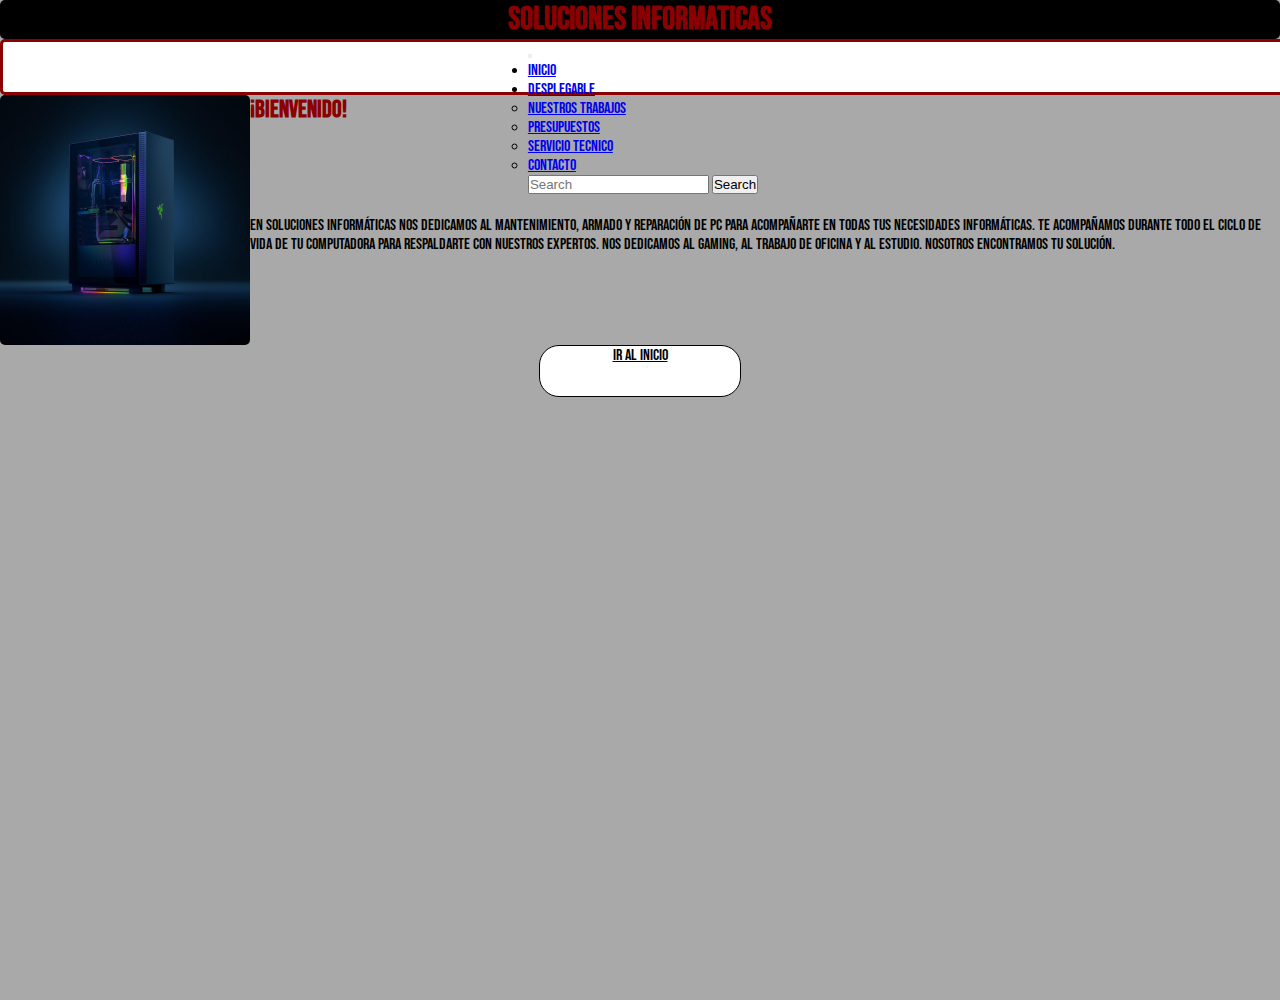
<file: index.html>
<!DOCTYPE html>
<html lang="en">
<head>
    <meta charset="UTF-8">
    <meta http-equiv="X-UA-Compatible" content="IE=edge">
    <meta name="viewport" content="width=device-width, initial-scale=1.0">
    <meta name="keywords" content="Servicio, Tecnico, Pc, Gammer, Escritorio, Estudio, Diseño, Juegos">
    <meta name="descrition" content="Sitio Web dedicado a brindar servicio tecnico, asesoramientos, presupuestos, armado y reparacion PC">

    <title>Soluciones Informaticas</title>
    <link href="https://cdn.jsdelivr.net/npm/bootstrap@5.1.3/dist/css/bootstrap.min.css" rel="stylesheet" integrity="sha384-1BmE4kWBq78iYhFldvKuhfTAU6auU8tT94WrHftjDbrCEXSU1oBoqyl2QvZ6jIW3" crossorigin="anonymous">
    <link rel="preconnect" href="https://fonts.googleapis.com">
    <link rel="preconnect" href="https://fonts.gstatic.com" crossorigin>
    <link href="https://fonts.googleapis.com/css2?family=Bebas+Neue&display=swap" rel="stylesheet">
    <link rel="stylesheet" href="sass/css/destino.css">

</head>
<body class="html">
  <header>
    <H1 id="titulo"> SOLUCIONES INFORMATICAS</H1>
</header>
<nav class="navbar navbar-expand-lg navbar-light bg-light">
    <div class="container-fluid">
      <button class="navbar-toggler" type="button" data-bs-toggle="collapse" data-bs-target="#navbarSupportedContent" aria-controls="navbarSupportedContent" aria-expanded="false" aria-label="Toggle navigation">
        <span class="navbar-toggler-icon"></span>
      </button>
      <div class="collapse navbar-collapse" id="navbarSupportedContent">
        <ul class="navbar-nav me-auto mb-2 mb-lg-0">
          <li class="nav-item">
            <a class="nav-link active" aria-current="page" href="index.html">Inicio</a>
          </li>
          <li class="nav-item dropdown">
            <a class="nav-link dropdown-toggle" href="#" id="navbarDropdown" role="button" data-bs-toggle="dropdown" aria-expanded="false">
              Desplegable
            </a>

            <ul class="dropdown-menu" aria-labelledby="navbarDropdown">
              <li><a class="dropdown-item d-flex align-items-center gap-2 py-2" href="page/nuestros-productos.html">
                <span class="d-inline-block bg-success rounded-circle p-1"></span>
                Nuestros Trabajos
              </a></li>

              <li><a class="dropdown-item d-flex align-items-center gap-2 py-2" href="page/nuestros-productos.html">
                <span class="d-inline-block bg-primary rounded-circle p-1"></span>
                Presupuestos
              </a></li>

              <li><a class="dropdown-item d-flex align-items-center gap-2 py-2" href="page/servicio-tecnico.html">
                <span class="d-inline-block bg-danger rounded-circle p-1"></span>
                Servicio Tecnico
              </a></li>

              <li><a class="dropdown-item d-flex align-items-center gap-2 py-2" href="page/contacto.html">
                <span class="d-inline-block bg-info rounded-circle p-1"></span>
                Contacto
              </a></li>
            </ul>
        </ul>
        <form class="d-flex">
          <input class="form-control me-2" type="search" placeholder="Search" aria-label="Search">
          <button class="btn btn-outline-success" type="submit">Search</button>
        </form>
      </div>
    </div>
  </nav>

        <main class="main1">
            <img class="imagenprincipal, animaciones" src="img/imgen1.jpg" alt="imagen principal"> 
          <h2 class="titulop">¡Bienvenido!</h2>
            <p class="texto">En soluciones informáticas nos dedicamos al mantenimiento, 
              armado y reparación de PC para acompañarte en todas tus necesidades informáticas. 
              Te acompañamos durante todo el ciclo de vida de tu computadora para respaldarte con nuestros expertos. 
              Nos dedicamos al gaming, al trabajo de oficina y al estudio. Nosotros encontramos tu solución.

            </p>      
        </main>
     
        <footer class="main-footer">

    

            
            <boton-facebook></boton-facebook>
            <boton-twitter></boton-twitter>
            <boton-instagram></boton-instagram>


        
        <a class="boton" href="#titulo"> Ir al inicio</a>
        </footer>
        <script src="https://cdn.jsdelivr.net/npm/bootstrap@5.1.3/dist/js/bootstrap.bundle.min.js" integrity="sha384-ka7Sk0Gln4gmtz2MlQnikT1wXgYsOg+OMhuP+IlRH9sENBO0LRn5q+8nbTov4+1p" crossorigin="anonymous"></script>      
</body>
</html>
</file>
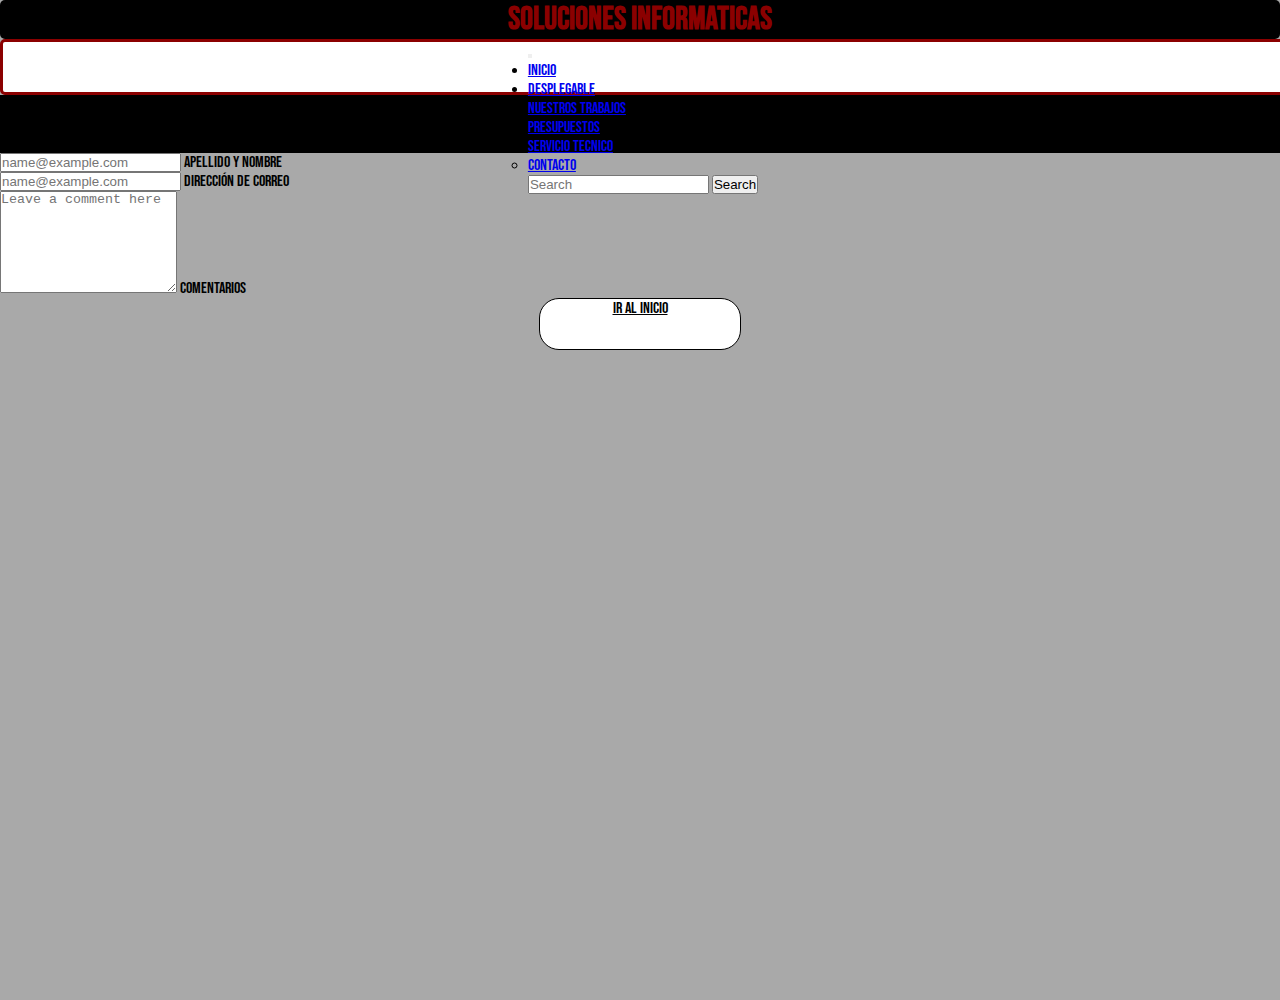
<file: page/contacto.html>
<!DOCTYPE html>
<html lang="en">
<head>
    <meta charset="UTF-8">
    <meta http-equiv="X-UA-Compatible" content="IE=edge">
    <meta name="viewport" content="width=device-width, initial-scale=1.0">
    <meta name="keywords" content="Servicio, Tecnico, Pc, Gammer, Escritorio, Estudio, Diseño, Juegos">
    <title>Soluciones Informaticas</title>
    <title>Contacto</title>
    <link href="https://cdn.jsdelivr.net/npm/bootstrap@5.1.3/dist/css/bootstrap.min.css" rel="stylesheet" integrity="sha384-1BmE4kWBq78iYhFldvKuhfTAU6auU8tT94WrHftjDbrCEXSU1oBoqyl2QvZ6jIW3" crossorigin="anonymous">
    <link rel="preconnect" href="https://fonts.googleapis.com">
    <link rel="preconnect" href="https://fonts.gstatic.com" crossorigin>
    <link href="https://fonts.googleapis.com/css2?family=Bebas+Neue&display=swap" rel="stylesheet">
    <link rel="stylesheet" href="../sass/css/destino.css">
</head>
<body>
  <header>
        <H1 id="titulo"> SOLUCIONES INFORMATICAS</H1>
</header>
    <nav class="navbar navbar-expand-lg navbar-light bg-light">
        <div class="container-fluid">
          <button class="navbar-toggler" type="button" data-bs-toggle="collapse" data-bs-target="#navbarSupportedContent" aria-controls="navbarSupportedContent" aria-expanded="false" aria-label="Toggle navigation">
            <span class="navbar-toggler-icon"></span>
          </button>
          <div class="collapse navbar-collapse" id="navbarSupportedContent">
            <ul class="navbar-nav me-auto mb-2 mb-lg-0">
              <li class="nav-item">
                <a class="nav-link active" aria-current="page" href="../index.html">Inicio</a>
              </li>
              <li class="nav-item dropdown">
                <a class="nav-link dropdown-toggle" href="#" id="navbarDropdown" role="button" data-bs-toggle="dropdown" aria-expanded="false">
                  Desplegable
                </a>
              
                <ul class="dropdown-menu" aria-labelledby="navbarDropdown">
                  <li><a class="dropdown-item d-flex align-items-center gap-2 py-2" href="nuestros-productos.html">
                    <span class="d-inline-block bg-success rounded-circle p-1"></span>
                    Nuestros Trabajos
                  </a></li>
    
                  <li><a class="dropdown-item d-flex align-items-center gap-2 py-2" href="presupuestos.html">
                    <span class="d-inline-block bg-primary rounded-circle p-1"></span>
                    Presupuestos
                  </a></li>
    
                  <li><a class="dropdown-item d-flex align-items-center gap-2 py-2" href="servicio-tecnico.html">
                    <span class="d-inline-block bg-danger rounded-circle p-1"></span>
                    Servicio Tecnico
                  </a></li>
    
                  <li><a class="dropdown-item d-flex align-items-center gap-2 py-2" href="contacto.html">
                    <span class="d-inline-block bg-info rounded-circle p-1"></span>
                    Contacto
                  </a></li>
                </ul>
              </li>  
            </ul>
            <form class="d-flex">
              <input class="form-control me-2" type="search" placeholder="Search" aria-label="Search">
              <button class="btn btn-outline-success" type="submit">Search</button>
            </form>
          </div>
        </div>
      </nav>

<div class="container py-3">
        <article>
          <div class="d-flex flex-column flex-md-row align-items-center pb-3 mb-4 border-bottom">  
          <div class="pricing-header p-3 pb-md-4 mx-auto text-center">
            <h1 class="display-4 fw-normal">Contacto</h1>
            <p class="fs-5 text-muted"> Aca podes escribirnos para responderte tu consulta personalizada</p>
          </div>
        </article>
        <main>
        
        <div class="form- mb-3">
            <input type="email" class="form-control" id="floatingInput" placeholder="name@example.com">
            <label for="floatingInput">Apellido y Nombre</label>
          </div>
          <div class="form-">
            <input type="email" class="form-control" id="floatingInput" placeholder="name@example.com">
            <label for="floatingInput">Dirección de correo</label>
          </div>
        

        </main>

    <section>
        <div class="form-">
            <textarea class="form-control" placeholder="Leave a comment here" id="floatingTextarea2" style="height: 100px"></textarea>
            <label for="floatingTextarea2">Comentarios</label>
          </div>


    </section>

    <footer>

        <div>

            

        </div>
        <a class="boton" href="#titulo"> Ir al inicio</a>
    </footer>
  </div>
<script src="https://cdn.jsdelivr.net/npm/bootstrap@5.1.3/dist/js/bootstrap.bundle.min.js" integrity="sha384-ka7Sk0Gln4gmtz2MlQnikT1wXgYsOg+OMhuP+IlRH9sENBO0LRn5q+8nbTov4+1p" crossorigin="anonymous"></script>
</body>
</html>
</file>
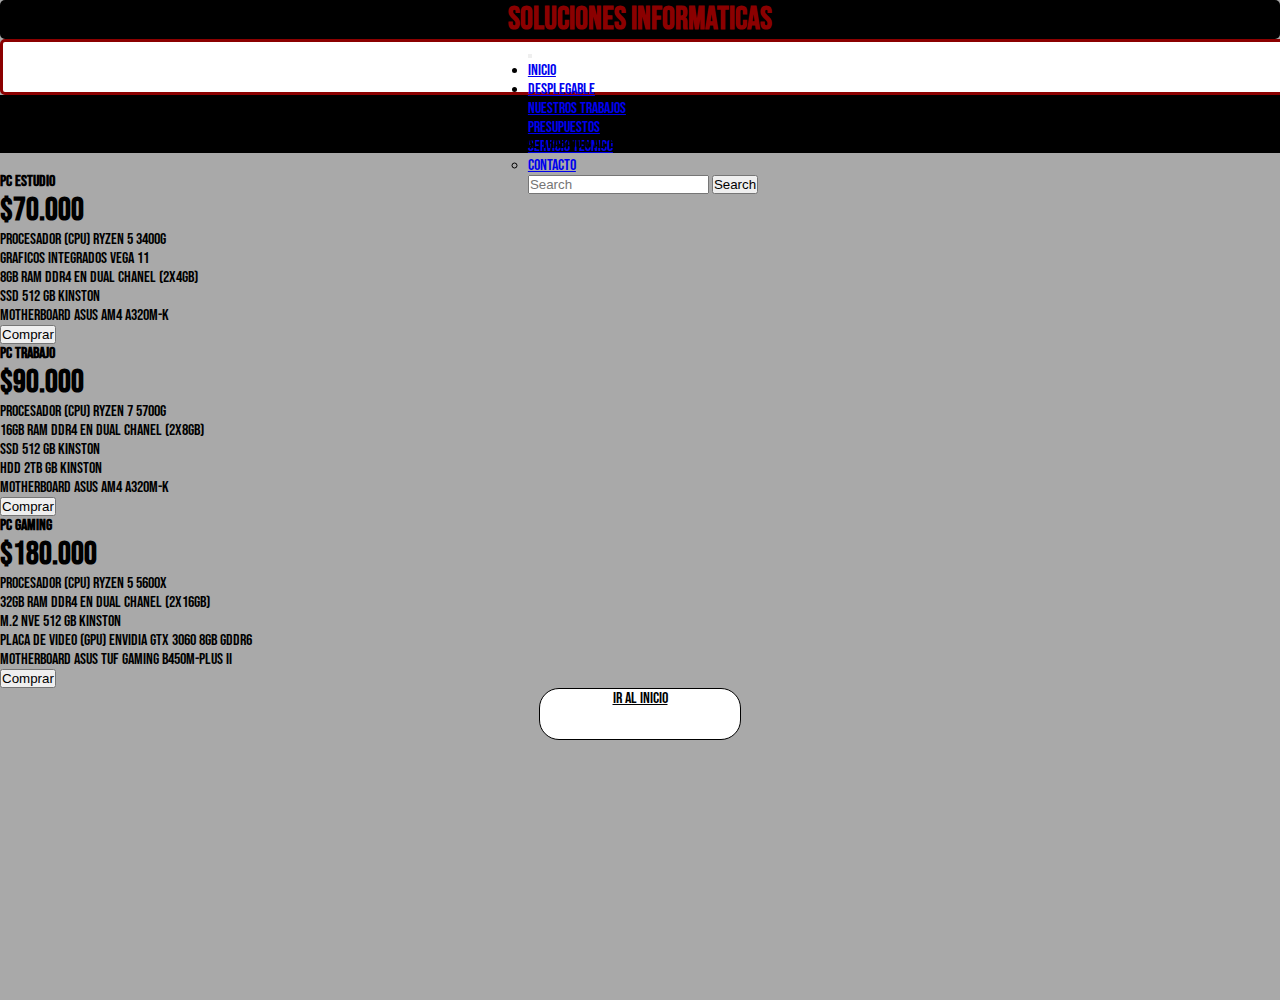
<file: page/presupuestos.html>
<!DOCTYPE html>
<html lang="en">
<head>
    <meta charset="UTF-8">
    <meta http-equiv="X-UA-Compatible" content="IE=edge">
    <meta name="viewport" content="width=device-width, initial-scale=1.0">
    <meta name="keywords" content="Servicio, Tecnico, Pc, Gammer, Escritorio, Estudio, Diseño, Juegos">
    <title>Presupuestos</title>
    <link href="https://cdn.jsdelivr.net/npm/bootstrap@5.1.3/dist/css/bootstrap.min.css" rel="stylesheet" integrity="sha384-1BmE4kWBq78iYhFldvKuhfTAU6auU8tT94WrHftjDbrCEXSU1oBoqyl2QvZ6jIW3" crossorigin="anonymous">
    <link rel="preconnect" href="https://fonts.googleapis.com">
    <link rel="preconnect" href="https://fonts.gstatic.com" crossorigin>
    <link href="https://fonts.googleapis.com/css2?family=Bebas+Neue&display=swap" rel="stylesheet">
    <link rel="stylesheet" href="../sass/css/destino.css">
    
  </head>
<body>
    <header>
        <H1 id="titulo"> SOLUCIONES INFORMATICAS</H1>
    </header>
    <nav class="navbar navbar-expand-lg navbar-light bg-light float">
      <div class="container-fluid clearfix">
        <button class="navbar-toggler" type="button" data-bs-toggle="collapse" data-bs-target="#navbarSupportedContent" aria-controls="navbarSupportedContent" aria-expanded="false" aria-label="Toggle navigation">
          <span class="navbar-toggler-icon"></span>
        </button>
        <div class="collapse navbar-collapse" id="navbarSupportedContent">
          <ul class="navbar-nav me-auto mb-2 mb-lg-0">
            <li class="nav-item">
              <a class="nav-link active" aria-current="page" href="../index.html">Inicio</a>
            </li>
            <li class="nav-item dropdown clearfix">
              <a class="nav-link dropdown-toggle" href="#" id="navbarDropdown" role="button" data-bs-toggle="dropdown" aria-expanded="false">
                Desplegable
              </a>
              <ul class="dropdown-menu" aria-labelledby="navbarDropdown">
                <li><a class="dropdown-item d-flex align-items-center gap-2 py-2" href="nuestros-productos.html">
                  <span class="d-inline-block bg-success rounded-circle p-1"></span>
                  Nuestros Trabajos
                </a></li>
  
                <li><a class="dropdown-item d-flex align-items-center gap-2 py-2" href="presupuestos.html">
                  <span class="d-inline-block bg-primary rounded-circle p-1"></span>
                  Presupuestos
                </a></li>
  
                <li><a class="dropdown-item d-flex align-items-center gap-2 py-2" href="servicio-tecnico.html">
                  <span class="d-inline-block bg-danger rounded-circle p-1"></span>
                  Servicio Tecnico
                </a></li>
  
                <li><a class="dropdown-item d-flex align-items-center gap-2 py-2" href="contacto.html">
                  <span class="d-inline-block bg-info rounded-circle p-1"></span>
                  Contacto
                </a></li>
              </ul>
            </li>  
          </ul>
          <form class="d-flex">
            <input class="form-control me-2" type="search" placeholder="Search" aria-label="Search">
            <button class="btn btn-outline-success" type="submit">Search</button>
          </form>
        </div>
      </div>
    </nav>
      
      <div class="container py-3">
        <article>
          <div class="d-flex flex-column flex-md-row align-items-center pb-3 mb-4 border-bottom">
          <div class="pricing-header p-3 pb-md-4 mx-auto text-center">
            <h1 class="display-4 fw-normal">Presupuestos</h1>
            <p class="fs-5 text-muted"> en este apartado podras elegir el presupuesto ideal segun tus necesidades, orientado al estudio, al trabajo o al entretenimiento</p>
        </div>
      </article>
      

    <br>
    <main class="clearfix">
        <div class="row row-cols-1 row-cols-md-3 mb-3 text-center">
          <div class="col">
            <div class="card mb-4 rounded-3 shadow-sm">
              <div class="card-header py-3">
                <h4 class="my-0 fw-normal">PC estudio</h4>
              </div>
              <div class="card-body">
                <h1 class="card-title pricing-card-title">$70.000</h1>
                <ul class="list-unstyled mt-3 mb-4">
                  <li>Procesador (CPU) RYZEN 5 3400g</li>
                  <li>Graficos integrados Vega 11</li>
                  <li>8gb Ram DDR4 en dual chanel (2x4gb)</li>
                  <li>SSD 512 GB kinston</li>
                  <li>MOTHERBOARD ASUS AM4 A320M-K</li>
                </ul>
                <button type="button" class="w-100 btn btn-lg btn-outline-primary">Comprar</button>
              </div>
            </div>
          </div>
          <div class="col">
            <div class="card mb-4 rounded-3 shadow-sm">
              <div class="card-header py-3">
                <h4 class="my-0 fw-normal">PC trabajo</h4>
              </div>
              <div class="card-body">
                <h1 class="card-title pricing-card-title">$90.000</h1>
                <ul class="list-unstyled mt-3 mb-4">
                  <li>Procesador (CPU) RYZEN 7 5700g</li>
                  <li>16gb Ram DDR4 en dual chanel (2x8gb)</li>
                  <li>SSD 512 GB kinston</li>
                  <li>hdd 2tb GB kinston</li>
                  <li>MOTHERBOARD ASUS AM4 A320M-K</li>
                </ul>
                <button type="button" class="w-100 btn btn-lg btn-outline-primary">Comprar</button>
              </div>
            </div>
          </div>
          <div class="col">
            <div class="card mb-4 rounded-3 shadow-sm">
              <div class="card-header py-3">
                <h4 class="my-0 fw-normal">PC gaming</h4>
              </div>
              <div class="card-body">
                <h1 class="card-title pricing-card-title">$180.000</h1>
                <ul class="list-unstyled mt-3 mb-4">
                  <li>Procesador (CPU) RYZEN 5 5600x </li>
                  <li>32gb Ram DDR4 en dual chanel (2x16gb)</li>
                  <li>m.2 nve 512 GB kinston</li>
                  <li>Placa de video (gpu) Envidia gtx 3060 8gb gddr6</li>
                  <li>MOTHERBOARD ASUS TUF GAMING B450M-PLUS II</li>
                </ul>
                <button type="button" class="w-100 btn btn-lg btn-outline-primary">Comprar</button>
              </div>
            </div>
          </div>
          
        </div>
      </main>

      <footer>
  
          <div>
  
              
              
  
          </div>
          <a class="boton" href="#titulo"> Ir al inicio</a>
      </footer>
    </div>  

  <script src="https://cdn.jsdelivr.net/npm/bootstrap@5.1.3/dist/js/bootstrap.bundle.min.js" integrity="sha384-ka7Sk0Gln4gmtz2MlQnikT1wXgYsOg+OMhuP+IlRH9sENBO0LRn5q+8nbTov4+1p" crossorigin="anonymous"></script>
</body>
</html>
</file>
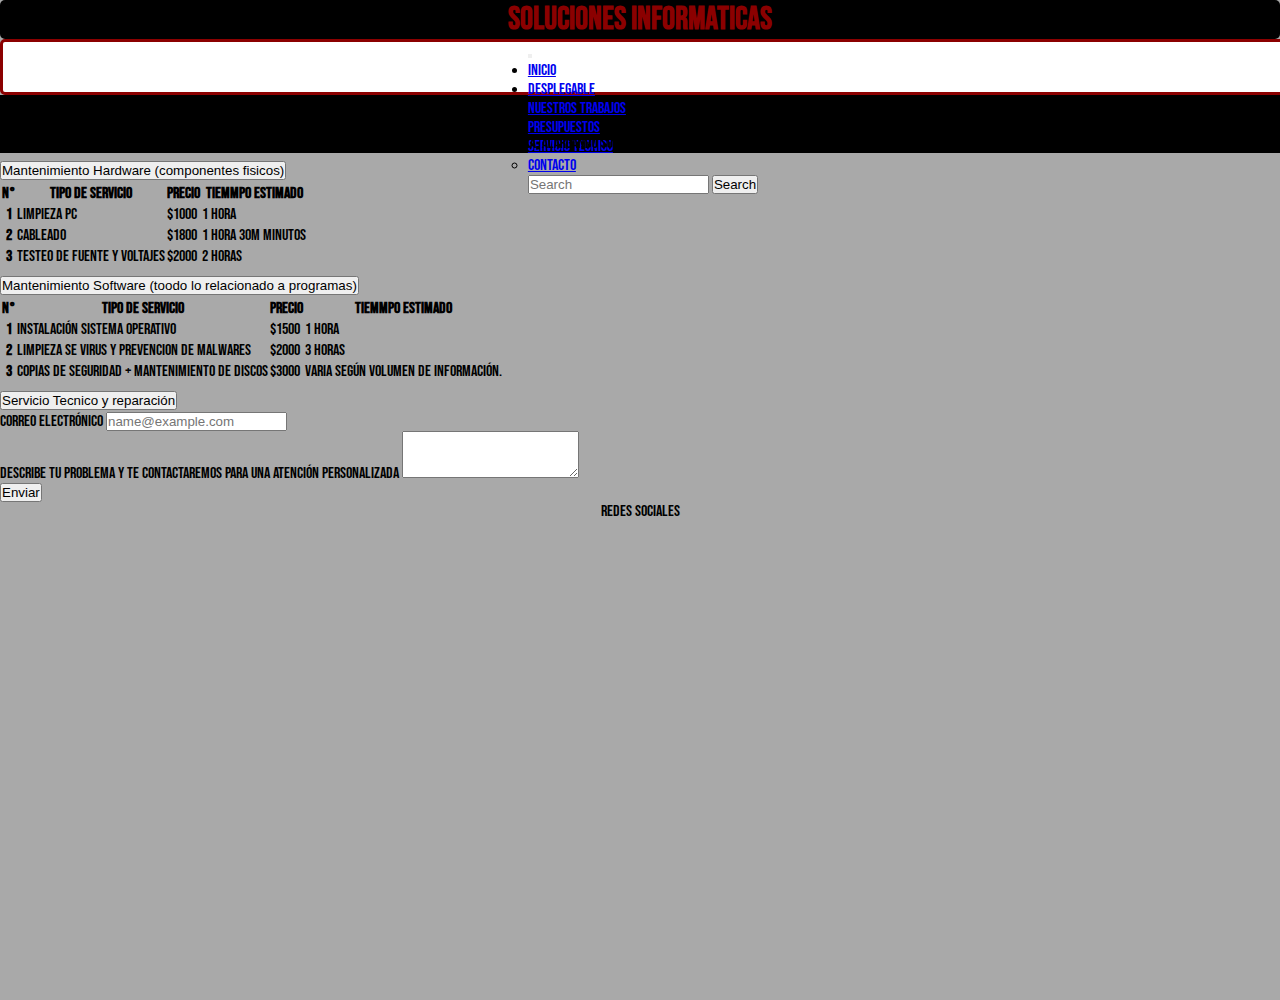
<file: page/servicio-tecnico.html>
<!DOCTYPE html>
<html lang="en">
<head>
    <meta charset="UTF-8">
    <meta http-equiv="X-UA-Compatible" content="IE=edge">
    <meta name="viewport" content="width=device-width, initial-scale=1.0">
    <meta name="keywords" content="Servicio, Tecnico, Pc, Gammer, Escritorio, Estudio, Diseño, Juegos">
    <title>Servicio Tecnico</title>
    <link href="https://cdn.jsdelivr.net/npm/bootstrap@5.1.3/dist/css/bootstrap.min.css" rel="stylesheet" integrity="sha384-1BmE4kWBq78iYhFldvKuhfTAU6auU8tT94WrHftjDbrCEXSU1oBoqyl2QvZ6jIW3" crossorigin="anonymous">
    <link rel="preconnect" href="https://fonts.googleapis.com">
    <link rel="preconnect" href="https://fonts.gstatic.com" crossorigin>
    <link href="https://fonts.googleapis.com/css2?family=Bebas+Neue&display=swap" rel="stylesheet">
    <link rel="stylesheet" href="../sass/css/destino.css">
</head>
<body>
    <header>
        <H1 id="titulo"> SOLUCIONES INFORMATICAS</H1>
    </header>
    <nav class="navbar navbar-expand-lg navbar-light bg-light">
        <div class="container-fluid">
          <button class="navbar-toggler" type="button" data-bs-toggle="collapse" data-bs-target="#navbarSupportedContent" aria-controls="navbarSupportedContent" aria-expanded="false" aria-label="Toggle navigation">
            <span class="navbar-toggler-icon"></span>
          </button>
          <div class="collapse navbar-collapse" id="navbarSupportedContent">
            <ul class="navbar-nav me-auto mb-2 mb-lg-0">
              <li class="nav-item">
                <a class="nav-link active" aria-current="page" href="../index.html">Inicio</a>
              </li>
              <li class="nav-item dropdown">
                <a class="nav-link dropdown-toggle" href="#" id="navbarDropdown" role="button" data-bs-toggle="dropdown" aria-expanded="false">
                  Desplegable
                </a>
                <ul class="dropdown-menu" aria-labelledby="navbarDropdown">
                  <li><a class="dropdown-item d-flex align-items-center gap-2 py-2" href="nuestros-productos.html">
                    <span class="d-inline-block bg-success rounded-circle p-1"></span>
                    Nuestros Trabajos
                  </a></li>
                  <li><a class="dropdown-item d-flex align-items-center gap-2 py-2" href="presupuestos.html">
                    <span class="d-inline-block bg-primary rounded-circle p-1"></span>
                    Presupuestos
                  </a></li>
                  <li><a class="dropdown-item d-flex align-items-center gap-2 py-2" href="servicio-tecnico.html">
                    <span class="d-inline-block bg-danger rounded-circle p-1"></span>
                    Servicio Tecnico
                  </a></li>
                  <li><a class="dropdown-item d-flex align-items-center gap-2 py-2" href="contacto.html">
                    <span class="d-inline-block bg-info rounded-circle p-1"></span>
                    Contacto
                  </a></li>
                </ul>
            </ul>
            <form class="d-flex">
              <input class="form-control me-2" type="search" placeholder="Search" aria-label="Search">
              <button class="btn btn-outline-success" type="submit">Search</button>
            </form>
          </div>
        </div>
      </nav>

  <div class="container py-3">
        <article>
          <div class="d-flex flex-column flex-md-row align-items-center pb-3 mb-4 border-bottom">
            <a href="/" class="d-flex align-items-center text-dark text-decoration-none"></a>
            
          <div class="pricing-header p-3 pb-md-4 mx-auto text-center">
            <h1 class="display-4 fw-normal">Servicio Técnico</h1>
            <p class="fs-5 text-muted"> A continuación verás la gama de servicos que ofrecemos para que tu PC se encuentre siempre optima, alargando su vida util y actaundod e forma prteventiva para cuidar tus componentes</p>
          </div>
        </article>

  <main>
      <div class="accordion" id="accordionExample">
        <div class="accordion-item">
          <h2 class="accordion-header" id="headingOne">
            <button class="accordion-button" type="button" data-bs-toggle="collapse" data-bs-target="#collapseOne" aria-expanded="true" aria-controls="collapseOne">
              Mantenimiento Hardware (componentes fisicos)
            </button>
          </h2>
          <div id="collapseOne" class="accordion-collapse collapse show" aria-labelledby="headingOne" data-bs-parent="#accordionExample">
            <div class="accordion-body">      
              <table class="table table-dark table-borderless">
                <thead>
                  <tr>
                    <th scope="col">N°</th>
                    <th scope="col">Tipo de servicio</th>
                    <th scope="col">Precio</th>
                    <th scope="col">Tiemmpo estimado</th>
                  </tr>
                </thead>
                <tbody>
                  <tr>
                    <th scope="row">1</th>
                    <td>Limpieza PC</td>
                    <td>$1000</td>
                    <td>1 hora</td>
                  </tr>
                  <tr>
                    <th scope="row">2</th>
                    <td>Cableado</td>
                    <td>$1800</td>
                    <td>1 Hora 30m Minutos</td>
                  </tr>
                  <tr>
                    <th scope="row">3</th>
                    <td>Testeo de Fuente y voltajes </td>
                    <td>$2000</td>
                    <td>2 Horas</td>
                  </tr>
                </tbody>
              </table>
            </div>
          </div>
        </div>
        <div class="accordion-item">
          <h2 class="accordion-header" id="headingTwo">
            <button class="accordion-button collapsed" type="button" data-bs-toggle="collapse" data-bs-target="#collapseTwo" aria-expanded="false" aria-controls="collapseTwo">
              Mantenimiento Software (toodo lo relacionado a programas)
            </button>
          </h2>
          <div id="collapseTwo" class="accordion-collapse collapse" aria-labelledby="headingTwo" data-bs-parent="#accordionExample">
            <div class="accordion-body">
              <table class="table table-dark table-borderless">
                <thead>
                  <tr>
                    <th scope="col">N°</th>
                    <th scope="col">Tipo de servicio</th>
                    <th scope="col">Precio</th>
                    <th scope="col">Tiemmpo estimado</th>
                  </tr>
                </thead>
                <tbody>
                  <tr>
                    <th scope="row">1</th>
                    <td>Instalación Sistema Operativo</td>
                    <td>$1500</td>
                    <td>1 hora</td>
                  </tr>
                  <tr>
                    <th scope="row">2</th>
                    <td>Limpieza se Virus y prevencion de malwares</td>
                    <td>$2000</td>
                    <td>3 horas</td>
                  </tr>
                  <tr>
                    <th scope="row">3</th>
                    <td>Copias de seguridad + mantenimiento de discos</td>
                    <td>$3000</td>
                    <td>Varia según volumen de información.</td>
                  </tr>
                </tbody>
              </table>
            </div>
          </div>
        </div>
        <div class="accordion-item">
          <h2 class="accordion-header" id="headingThree">
            <button class="accordion-button collapsed" type="button" data-bs-toggle="collapse" data-bs-target="#collapseThree" aria-expanded="false" aria-controls="collapseThree">
              Servicio Tecnico y reparación
            </button>
          </h2>
          <div id="collapseThree" class="accordion-collapse collapse" aria-labelledby="headingThree" data-bs-parent="#accordionExample">
            <div class="accordion-body">
              <div class="mb-3">
                <label for="exampleFormControlInput1" class="form-label">Correo electrónico</label>
                <input type="email" class="form-control" id="exampleFormControlInput1" placeholder="name@example.com">
              </div>
              <div class="mb-3">
                <label for="exampleFormControlTextarea1" class="form-label">Describe tu problema y te contactaremos para una atención personalizada</label>
                <textarea class="form-control" id="exampleFormControlTextarea1" rows="3"></textarea>
              </div>
            </form>
        <form>
            <input type="submit" value="Enviar"/>   
        </form>
            </div>
          </div>
        </div>
      </div>



      





      





          
    </main>

    <footer>

        <div>

            <p>Redes Sociales</p>

        </div>
        
    </footer>
  </div>
<script src="https://cdn.jsdelivr.net/npm/bootstrap@5.1.3/dist/js/bootstrap.bundle.min.js" integrity="sha384-ka7Sk0Gln4gmtz2MlQnikT1wXgYsOg+OMhuP+IlRH9sENBO0LRn5q+8nbTov4+1p" crossorigin="anonymous"></script>
</body>
</html>
</file>
<file: sass/css/destino.css>
* {
  margin: 0%;
  padding: 0%;
}

body {
  font-family: "Bebas Neue", cursive;
  background-color: darkgrey;
  width: 100%;
  min-height: 1000px;
}
body #titulo {
  color: darkred;
  text-align: center;
  width: 100%;
}
body header {
  background-color: black;
  border-radius: 5px;
  width: 100%;
  align-items: center;
  justify-content: center;
}
body .titulop {
  color: darkred;
  justify-content: center;
  align-items: center;
  text-align: justify;
}
body nav {
  width: 100%;
  height: 50px;
  align-items: center;
  background-color: white;
  border-color: darkred;
  border-style: solid;
  border-radius: 5px;
  align-items: center;
  justify-content: center;
  display: grid;
}
body main {
  width: 100%;
}
body main .imagenprincipal {
  height: 250px;
  width: 250px;
  border-radius: 5px;
}
body article {
  background-color: black;
}
body .main1 {
  width: 100%;
  display: grid;
  grid-template-areas: "img h2" "img p";
}
body .main1 img {
  grid-area: img;
}
body .main1 h2 {
  grid-area: h2;
}
body .main1 p {
  grid-area: p;
}
body .modelos {
  width: 200px;
}
body footer {
  display: flex;
  flex-direction: column;
  align-items: center;
  justify-content: center;
  bottom: 0px;
  margin-top: auto;
}

li :hover {
  box-shadow: 2px 2px black;
}

li {
  content: normal;
}

@media (max-width: 380px) {
  nav {
    height: 70px;
  }

  .navbar-collapse {
    height: auto;
    background-color: white;
    border-radius: 1px;
    border-color: black;
  }

  body, main, .main1, .headerprincipal, .imagenprincipal .conteiner, .trabajos {
    display: flex;
    flex-direction: column;
    text-align: justify;
    align-items: center;
    justify-content: center;
  }
  body img, main img, .main1 img, .headerprincipal img, .imagenprincipal .conteiner img, .trabajos img {
    width: 150px;
    height: 150px;
  }
  body .imagenprincipal, main .imagenprincipal, .main1 .imagenprincipal, .headerprincipal .imagenprincipal, .imagenprincipal .conteiner .imagenprincipal, .trabajos .imagenprincipal {
    width: 200px;
    height: 200px;
  }

  .trabajos {
    margin-top: 125px;
  }
}
@media (max-width: 992px) {
  nav {
    height: 70px;
  }

  .navbar-collapse {
    height: auto;
    background-color: white;
    border-radius: 1px;
    border-color: black;
  }

  .headerprincipal, .imagenprincipal, .conteiner {
    display: grid;
    grid-template-areas: "header header" "lista lista" "img h2" "img p";
  }

  .headerprincipal {
    grid-area: header;
  }

  .inicioprincipal {
    grid-area: lista;
  }

  .imagenprincipal {
    grid-area: img;
  }

  h2 {
    grid-area: h2;
  }

  p {
    grid-area: p;
  }
}
.animaciones:hover {
  animation: cambiar-forma 6s;
}

.animaciones {
  height: 250px;
  width: 250px;
  border-radius: 5px;
}

@keyframes cambiar-forma {
  0% {
    border-color: brown;
    border-style: groove;
    border-width: 5px;
  }
  15% {
    border-radius: 50%;
  }
  50% {
    height: 500px;
    width: 500px;
    border-color: brown;
    border-style: groove;
    border-width: 5px;
  }
  100% {
    border-color: red;
    border-width: 10px;
  }
}
.boton {
  width: 200px;
  height: 50px;
  background-color: white;
  text-align: center;
  color: black;
  border-radius: 20px;
  border: 1px solid black;
}

.boton-twitter {
  background-color: green;
  border: green;
}

.boton-facebook {
  background-color: blue;
  border: blue;
}

.boton-instagram {
  background-color: yellow;
  border: yellow;
}

.b-example-divider {
  height: 3rem;
  background-color: rgba(0, 0, 0, 0.1);
  border: solid rgba(0, 0, 0, 0.15);
  border-width: 1px 0;
  box-shadow: inset 0 0.5em 1.5em rgba(0, 0, 0, 0.1), inset 0 0.125em 0.5em rgba(0, 0, 0, 0.15);
}

.b-example-vr {
  flex-shrink: 0;
  width: 1.5rem;
  height: 100vh;
}

.bi {
  vertical-align: -0.125em;
  fill: currentColor;
}

.nav-scroller {
  position: relative;
  z-index: 2;
  height: 2.75rem;
  overflow-y: hidden;
}

.nav-scroller .nav {
  display: flex;
  flex-wrap: nowrap;
  padding-bottom: 1rem;
  margin-top: -1px;
  overflow-x: auto;
  text-align: center;
  white-space: nowrap;
  -webkit-overflow-scrolling: touch;
}

.bd-placeholder-img {
  font-size: 1.125rem;
  text-anchor: middle;
  -webkit-user-select: none;
  -moz-user-select: none;
  user-select: none;
}

@media (min-width: 768px) {
  .bd-placeholder-img-lg {
    font-size: 3.5rem;
  }
}

/*# sourceMappingURL=destino.css.map */
</file>
